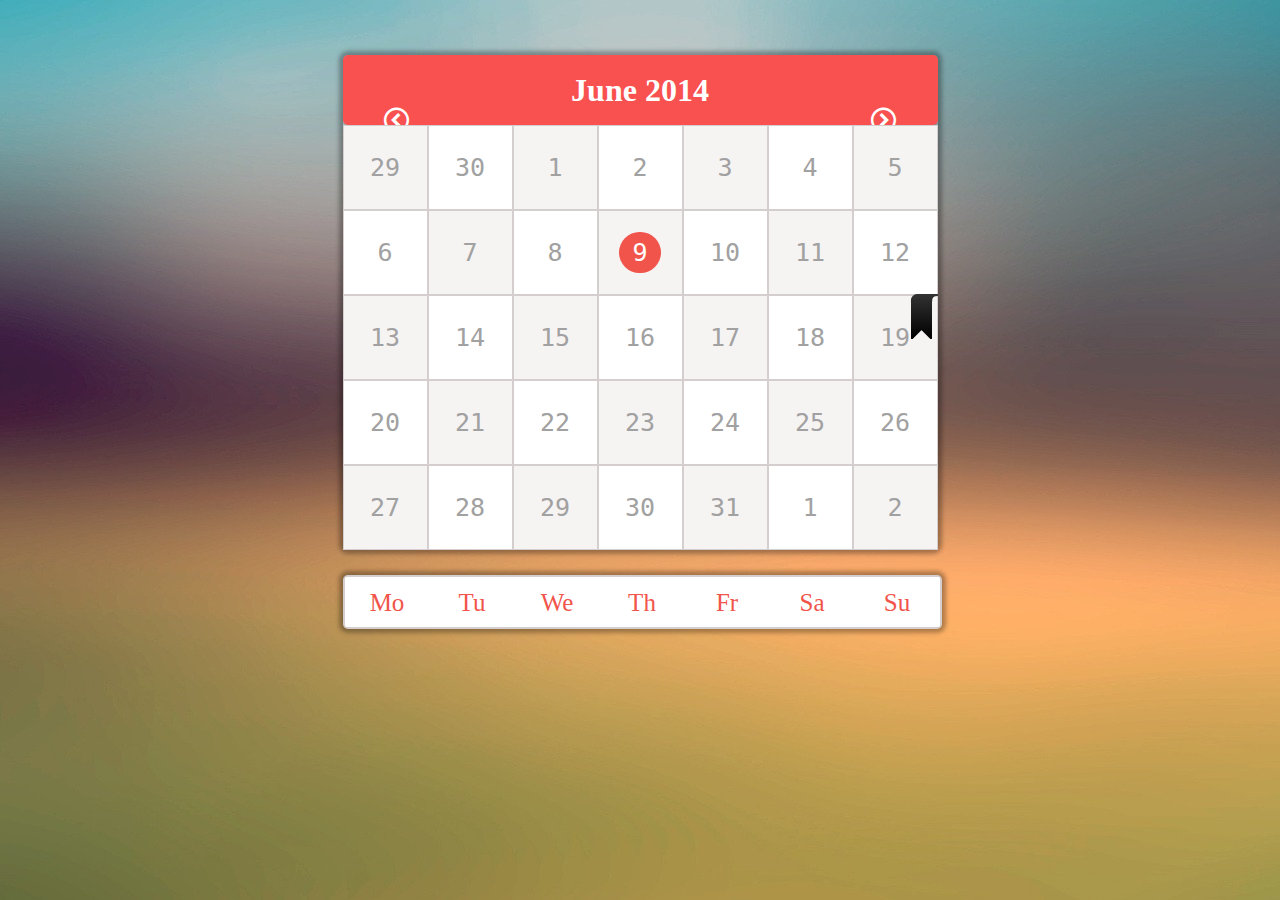
<file: index.html>
<!DOCTYPE html>
<html lang="en">
<head>
  <meta charset="UTF-8">
  <title>Calendar</title>
  <link rel="stylesheet" href="styles/main.css">
  <link rel="stylesheet" href="fonts/prev-next/style.css">
</head>
<body>
  <div class="calendar">
    <header class="month__header">
      <a href="#" class="icon-circle-left"></a>
      <h1 class="month__header--name">June 2014</h1>
      <a href="#" class="icon-circle-right"></a>
    </header>
    <div class="days">
      <div class="calendar__day">29</div>
      <div class="calendar__day">30</div>
      <div class="calendar__day">1</div>
      <div class="calendar__day">2</div>
      <div class="calendar__day">3</div>
      <div class="calendar__day">4</div>
      <div class="calendar__day">5</div>
      <div class="calendar__day">6</div>
      <div class="calendar__day">7</div>
      <div class="calendar__day">8</div>
      <div class="calendar__day calendar__day--today">
      <span>9</span>
      </div>
      <div class="calendar__day">10</div>
      <div class="calendar__day">11</div>
      <div class="calendar__day">12</div>
      <div class="calendar__day">13</div>
      <div class="calendar__day">14</div>
      <div class="calendar__day">15</div>
      <div class="calendar__day"">16</div>
      <div class="calendar__day">17</div>
      <div class="calendar__day">18</div>
      <div class="calendar__day calendar__day--note">19</div>
      <div class="calendar__day">20</div>
      <div class="calendar__day">21</div>
      <div class="calendar__day">22</div>
      <div class="calendar__day">23</div>
      <div class="calendar__day">24</div>
      <div class="calendar__day">25</div>
      <div class="calendar__day">26</div>
      <div class="calendar__day">27</div>
      <div class="calendar__day">28</div>
      <div class="calendar__day">29</div>
      <div class="calendar__day">30</div>
      <div class="calendar__day">31</div>
      <div class="calendar__day">1</div>
      <div class="calendar__day">2</div>
    </div>
    <footer>
      <div class="calendar__day-name">Mo</div>
      <div class="calendar__day-name">Tu</div>
      <div class="calendar__day-name">We</div>
      <div class="calendar__day-name">Th</div>
      <div class="calendar__day-name">Fr</div>
      <div class="calendar__day-name">Sa</div>
      <div class="calendar__day-name">Su</div>
    </footer>
  </div>
</body>
</html>
</file>
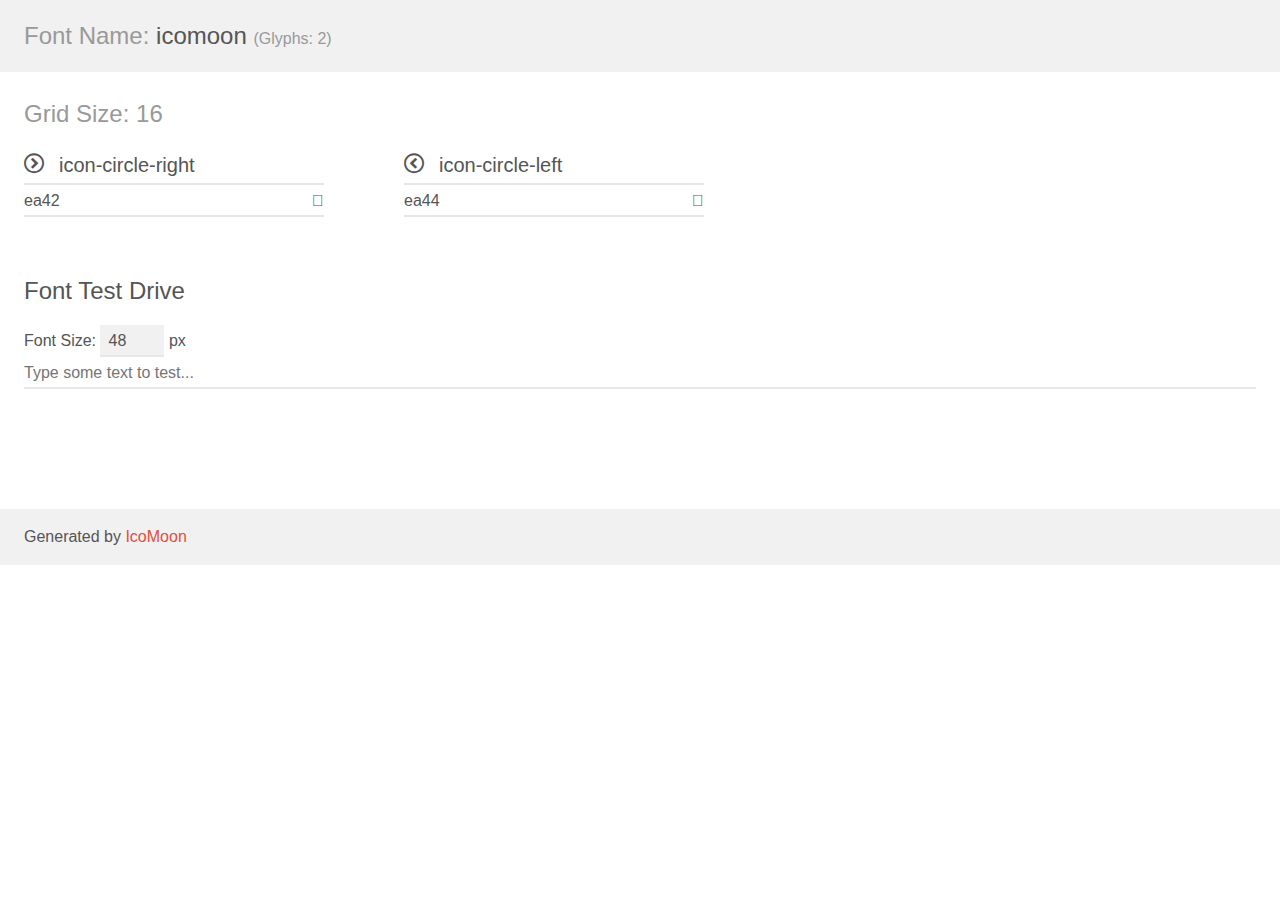
<file: fonts/prev-next/demo.html>
<!doctype html>
<html>
<head>
    <meta charset="utf-8">
    <title>IcoMoon Demo</title>
    <meta name="description" content="An Icon Font Generated By IcoMoon.io">
    <meta name="viewport" content="width=device-width, initial-scale=1">
    <link rel="stylesheet" href="demo-files/demo.css">
    <link rel="stylesheet" href="style.css"></head>
<body>
    <div class="bgc1 clearfix">
        <h1 class="mhmm mvm"><span class="fgc1">Font Name:</span> icomoon <small class="fgc1">(Glyphs:&nbsp;2)</small></h1>
    </div>
    <div class="clearfix mhl ptl">
        <h1 class="mvm mtn fgc1">Grid Size: 16</h1>
        <div class="glyph fs1">
            <div class="clearfix bshadow0 pbs">
                <span class="icon-circle-right">
                
                </span>
                <span class="mls"> icon-circle-right</span>
            </div>
            <fieldset class="fs0 size1of1 clearfix hidden-false">
                <input type="text" readonly value="ea42" class="unit size1of2" />
                <input type="text" maxlength="1" readonly value="&#xea42;" class="unitRight size1of2 talign-right" />
            </fieldset>
            <div class="fs0 bshadow0 clearfix hidden-true">
                <span class="unit pvs fgc1">liga: </span>
                <input type="text" readonly value="circle-right, right5" class="liga unitRight" />
            </div>
        </div>
        <div class="glyph fs1">
            <div class="clearfix bshadow0 pbs">
                <span class="icon-circle-left">
                
                </span>
                <span class="mls"> icon-circle-left</span>
            </div>
            <fieldset class="fs0 size1of1 clearfix hidden-false">
                <input type="text" readonly value="ea44" class="unit size1of2" />
                <input type="text" maxlength="1" readonly value="&#xea44;" class="unitRight size1of2 talign-right" />
            </fieldset>
            <div class="fs0 bshadow0 clearfix hidden-true">
                <span class="unit pvs fgc1">liga: </span>
                <input type="text" readonly value="circle-left, left5" class="liga unitRight" />
            </div>
        </div>
  </div>

    <!--[if gt IE 8]><!-->
    <div class="mhl clearfix mbl">
        <h1>Font Test Drive</h1>
        <label>
            Font Size: <input id="fontSize" type="number" class="textbox0 mbm"
            min="8" value="48" />
            px
        </label>
        <input id="testText" type="text" class="phl size1of1 mvl"
        placeholder="Type some text to test..." value=""/>
        </label>
        <div id="testDrive" class="icon-">&nbsp;
        </div>
    </div>
    <!--<![endif]-->
    <div class="bgc1 clearfix">
        <p class="mhl">Generated by <a href="https://icomoon.io/app">IcoMoon</a></p>
    </div>

    <script src="demo-files/demo.js"></script>
</body>
</html>
</file>
<file: styles/main.css>
/* ==========================================================================
   Calendar styles
   ========================================================================== */
.calendar {
  width: 595px;
  height: 495px;
  margin: 0 auto;
  box-shadow: 0px 0px 4px 4px rgba(0, 0, 0, 0.3);
  margin-top: 55px;
  border-radius: 5px; }

body {
  background: url("../images/background.jpg"); }

/*
   Calendar header
   ========================================================================== */
.month__header {
  height: 70px;
  background: #f95050;
  color: white;
  border-radius: 5px;
  line-height: 70px; }

.icon-circle-right {
  position: absolute;
  top: 12%;
  right: 30%;
  text-decoration: none;
  color: white;
  font-size: 25px; }

.icon-circle-left {
  position: absolute;
  top: 12%;
  left: 30%;
  text-decoration: none;
  color: white;
  font-size: 25px; }

.month__header--name {
  line-height: 70px;
  text-align: center;}
/*
   Calendar day
   ========================================================================== */
.calendar__day {
  position: relative;
  font-size: 25px;
  text-align: center;
  border: 1px solid #D4CECE;
  float: left;
  width: 83px;
  height: 83px;
  background-color: white;
  text-decoration: none;
  color: #A1A1A1;
  line-height: 83px;
  font-family: monospace; }

.calendar__day:nth-child(odd) {
  background-color: #F6F3F3; }

.calendar__day--today::before {
  content: "";
  display: block;
  width: 50%;
  height: 50%;
  background: #F1544B;
  position: absolute;
  top: 25%;
  left: 25%;
  border-radius: 50%; }

.calendar__day--today  span {
  position: relative;
  z-index: 2;
  color: white;
}

.calendar__day--note::after {
  content: "";
  width: 70%;
  height: 70%;
  background: url("../images/bookmark.png") no-repeat;
  left: 56%;
  bottom: 35%;
  position: absolute;
  display: inline-block; }

/*
   Calendar footer with days of the week
   ========================================================================== */
footer {
  text-align: center;
  border: 2px solid #D4CECE;
  border-radius: 5px;
  background-color: white;
  height: 50px;
  width: 595px;
  margin: 0 auto;
  margin-top: 450px;
  box-shadow: 0px 0px 4px 4px rgba(0, 0, 0, 0.3);
  overflow: hidden; }

.calendar__day-name {
  font-size: 25px;
  float: left;
  width: 83px;
  height: 50px;
  background-color: white;
  color: #F1544B;
  border: 1px solid white;
  line-height: 50px; }

/*# sourceMappingURL=main.css.map */
</file>
<file: fonts/prev-next/style.css>
@font-face {
    font-family: 'icomoon';
    src:    url('fonts/icomoon.eot?egc4l8');
    src:    url('fonts/icomoon.eot?egc4l8#iefix') format('embedded-opentype'),
        url('fonts/icomoon.ttf?egc4l8') format('truetype'),
        url('fonts/icomoon.woff?egc4l8') format('woff'),
        url('fonts/icomoon.svg?egc4l8#icomoon') format('svg');
    font-weight: normal;
    font-style: normal;
}

[class^="icon-"], [class*=" icon-"] {
    /* use !important to prevent issues with browser extensions that change fonts */
    font-family: 'icomoon' !important;
    speak: none;
    font-style: normal;
    font-weight: normal;
    font-variant: normal;
    text-transform: none;
    line-height: 1;

    /* Better Font Rendering =========== */
    -webkit-font-smoothing: antialiased;
    -moz-osx-font-smoothing: grayscale;
}

.icon-circle-right:before {
    content: "\ea42";
}
.icon-circle-left:before {
    content: "\ea44";
}
</file>
<file: fonts/prev-next/demo-files/demo.css>
body {
    padding: 0;
    margin: 0;
    font-family: sans-serif;
    font-size: 1em;
    line-height: 1.5;
    color: #555;
    background: #fff;
}
h1 {
    font-size: 1.5em;
    font-weight: normal;
}
small {
    font-size: .66666667em;
}
a {
    color: #e74c3c;
    text-decoration: none;
}
a:hover, a:focus {
    box-shadow: 0 1px #e74c3c;
}
.bshadow0, input {
    box-shadow: inset 0 -2px #e7e7e7;
}
input:hover {
    box-shadow: inset 0 -2px #ccc;
}
input, fieldset {
    font-family: sans-serif;
    font-size: 1em;
    margin: 0;
    padding: 0;
    border: 0;
}
input {
    color: inherit;
    line-height: 1.5;
    height: 1.5em;
    padding: .25em 0;
}
input:focus {
    outline: none;
    box-shadow: inset 0 -2px #449fdb;
}
.glyph {
    font-size: 16px;
    width: 15em;
    padding-bottom: 1em;
    margin-right: 4em;
    margin-bottom: 1em;
    float: left;
    overflow: hidden;
}
.liga {
    width: 80%;
    width: calc(100% - 2.5em);
}
.talign-right {
    text-align: right;
}
.talign-center {
    text-align: center;
}
.bgc1 {
    background: #f1f1f1;
}
.fgc1 {
    color: #999;
}
.fgc0 {
    color: #000;
}
p {
    margin-top: 1em;
    margin-bottom: 1em;
}
.mvm {
    margin-top: .75em;
    margin-bottom: .75em;
}
.mtn {
    margin-top: 0;
}
.mtl, .mal {
    margin-top: 1.5em;
}
.mbl, .mal {
    margin-bottom: 1.5em;
}
.mal, .mhl {
    margin-left: 1.5em;
    margin-right: 1.5em;
}
.mhmm {
    margin-left: 1em;
    margin-right: 1em;
}
.mls {
    margin-left: .25em;
}
.ptl {
    padding-top: 1.5em;
}
.pbs, .pvs {
    padding-bottom: .25em;
}
.pvs, .pts {
    padding-top: .25em;
}
.unit {
    float: left;
}
.unitRight {
    float: right;
}
.size1of2 {
    width: 50%;
}
.size1of1 {
    width: 100%;
}
.clearfix:before, .clearfix:after {
    content: " ";
    display: table;
}
.clearfix:after {
    clear: both;
}
.hidden-true {
    display: none;
}
.textbox0 {
    width: 3em;
    background: #f1f1f1;
    padding: .25em .5em;
    line-height: 1.5;
    height: 1.5em;
}
#testDrive {
    display: block;
    padding-top: 24px;
    line-height: 1.5;
}
.fs0 {
    font-size: 16px;
}
.fs1 {
    font-size: 20px;
}
</file>
